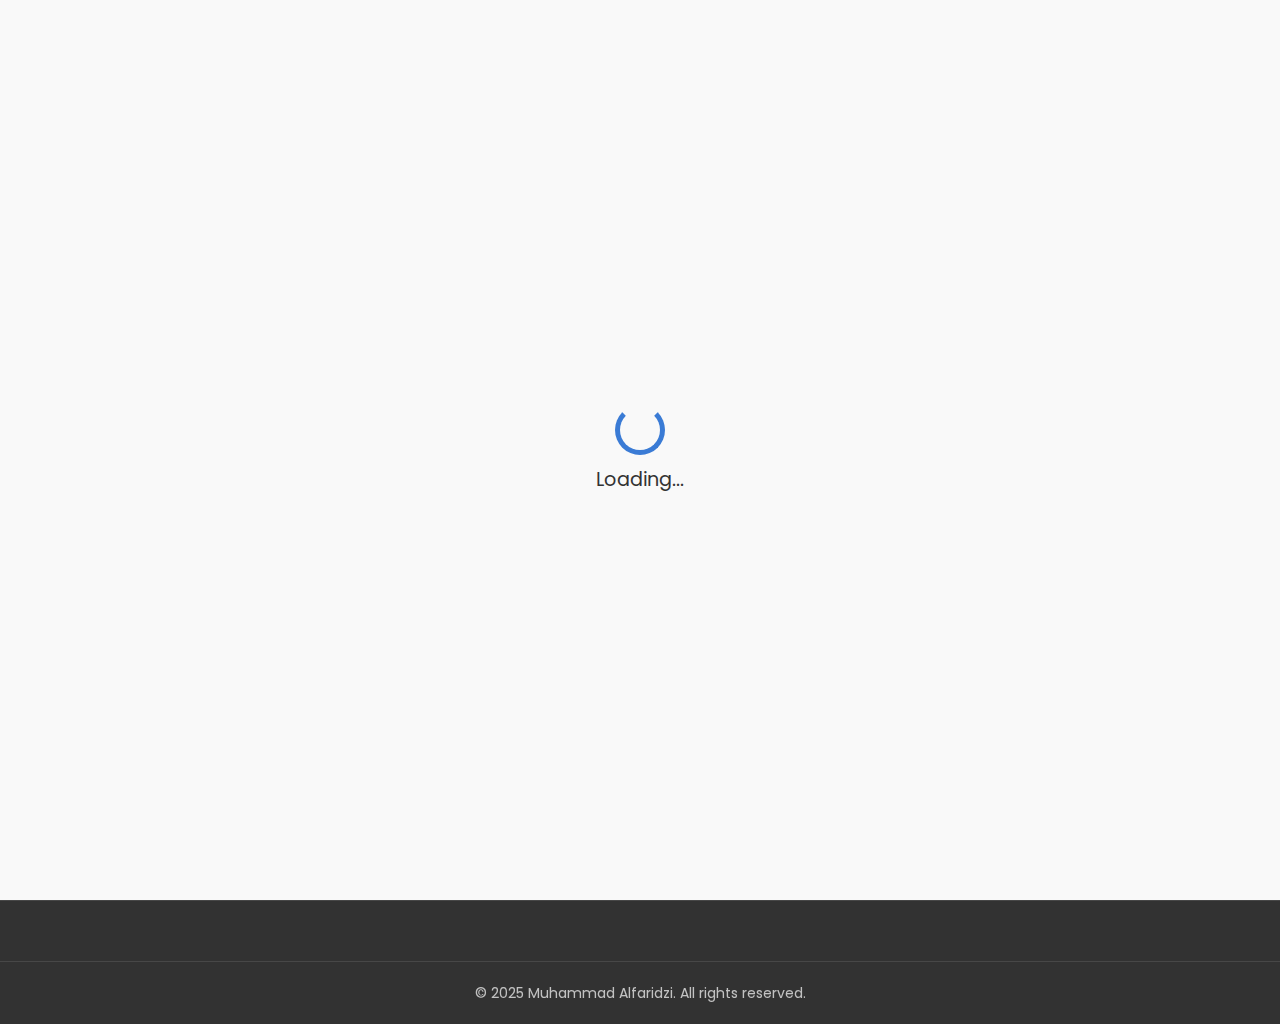
<file: index.html>
<!DOCTYPE html>
<html lang="id">
<head>
    <meta charset="UTF-8">
    <meta name="viewport" content="width=device-width, initial-scale=1.0">
    <title>Muhammad Alfaridzi - Portfolio</title>
    <link rel="stylesheet" href="https://cdnjs.cloudflare.com/ajax/libs/font-awesome/6.0.0/css/all.min.css">
    <link rel="stylesheet" href="https://fonts.googleapis.com/css2?family=Poppins:wght@300;400;500;600;700&display=swap">
    <link rel="stylesheet" href="assets/css/styles.css">
</head>
<body>
    <div id="loading-screen">
        <div class="loading-content">
            <div class="loading-spinner"></div>
            <p>Loading...</p>
        </div>
    </div>

    <div class="particle-container">
        <div class="particle"></div>
        <div class="particle"></div>
        <div class="particle"></div>
        <div class="particle"></div>
        <div class="particle"></div>
        <div class="particle"></div>
        <div class="particle"></div>
        <div class="particle"></div>
        <div class="particle"></div>
        <div class="particle"></div>
        <div class="particle"></div>
        <div class="particle"></div>
        <div class="particle"></div>
        <div class="particle"></div>
        <div class="particle"></div>
    </div>

    <header>
        <div class="header-container">
            <h1 class="logo">Portfolio</h1>
            <div class="header-right">
                <div class="theme-toggle" id="themeToggle" title="Toggle Dark/Light Mode">
                    <i class="fas fa-sun"></i>
                </div>
                <div class="nav-toggle" id="navToggle" title="Toggle Menu" aria-expanded="false" aria-controls="navMenu">
                    <span></span>
                    <span></span>
                    <span></span>
                </div>
            </div>
        </div>
        <nav id="navMenu" aria-hidden="true">
            <div class="menu-container">
                <div class="menu-column">
                    <h2>NAVIGASI</h2>
                    <div class="item"><a href="index.html"><i class="fas fa-home"></i> Beranda</a></div>
                    <div class="item"><a href="pages/about.html"><i class="fas fa-user"></i> Profil</a></div>
                    <div class="item"><a href="pages/works.html"><i class="fas fa-pen-fancy"></i> Arsip Tulisan</a></div>
                </div>
                <div class="menu-column">
                    <h2>KONTEN</h2>
                    <div class="item"><a href="pages/gallery.html"><i class="fas fa-images"></i> Galeri</a></div>
                    <div class="item">
                        <a href="pages/blog.html" class="blog-link">
                            <i class="fas fa-blog"></i> Blog <i class="fas fa-chevron-down"></i>
                        </a>
                        <div class="dropdown-menu">
                            <a href="pages/blog/diary.html"><i class="fas fa-book"></i> Diary</a>
                            <a href="pages/blog/review.html"><i class="fas fa-star"></i> Review</a>
                            <a href="pages/blog/refleksi.html"><i class="fas fa-lightbulb"></i> Refleksi</a>
                            <a href="pages/blog/opini.html"><i class="fas fa-comment"></i> Opini</a>
                        </div>
                    </div>
                    <div class="item"><a href="https://kurmaa.carrd.co"><i class="fas fa-share-alt"></i> Medsos</a></div>
                </div>
            </div>
        </nav>
    </header>

    <div class="anime-bg">
        <div class="anime-overlay"></div>
    </div>

    <div class="container">
        <section class="hero">
            <div class="hero-content">
                <div class="profile-image-container">
                    <img src="assets/images/profile.jpg" alt="Foto Profil Muhammad Alfaridzi" class="profile-image">
                    <div class="image-decoration"></div>
                </div>
                <div class="hero-text">
                    <h1 class="animated-text">Halo, Saya <span class="highlight">Muhammad Alfaridzi</span></h1>
                    <h2>Bisa dipanggil <span class="accent">Fariz</span></h2>
                    <p class="subtitle">Penulis & Fotografer</p>
                    <div class="social-links">
                        <a href="#" title="Instagram"><i class="fab fa-instagram"></i></a>
                        <a href="#" title="YouTube"><i class="fab fa-youtube"></i></a>
                        <a href="#" title="LinkedIn"><i class="fab fa-linkedin"></i></a>
                    </div>
                    <div class="cta-buttons">
                        <a href="pages/works.html" class="btn primary-btn">Lihat Karya</a>
                        <a href="pages/contact.html" class="btn secondary-btn">Hubungi Saya</a>
                    </div>
                </div>
            </div>
        </section>
    </div>

    <footer>
        <div class="copyright">
            <p>© 2025 Muhammad Alfaridzi. All rights reserved.</p>
        </div>
    </footer>

    <script src="assets/js/script.js"></script>
</body>
</html>
</file>
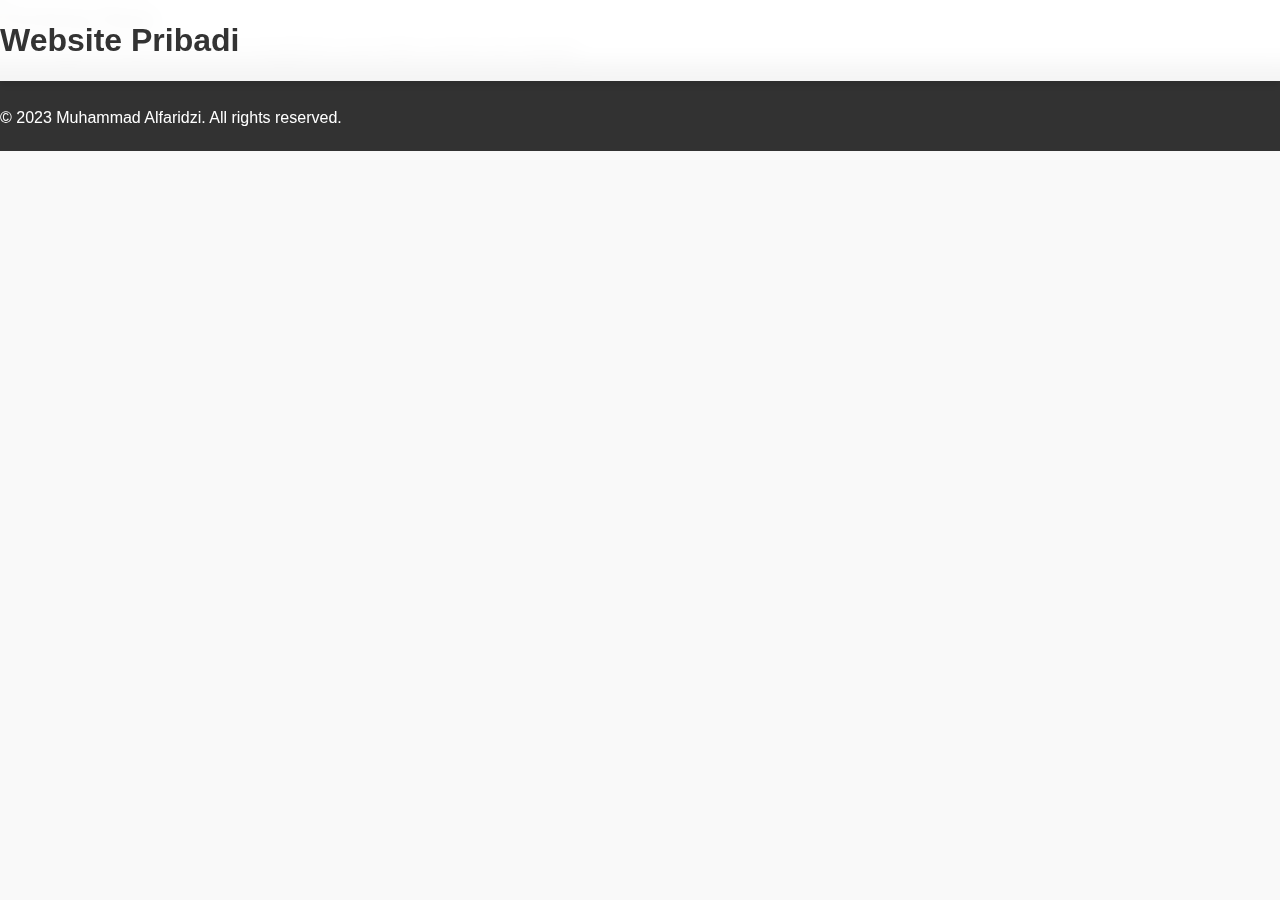
<file: pages/about.html>
<!DOCTYPE html>
<html lang="id">
<head>
    <meta charset="UTF-8">
    <meta name="viewport" content="width=device-width, initial-scale=1.0">
    <title>Tentang Saya - Website Pribadi</title>
    <link rel="stylesheet" href="../assets/css/styles.css">
</head>
<body>
    <header>
        <h1>Website Pribadi</h1>
    </header>
    <nav>
        <a href="../index.html">Beranda</a>
        <a href="about.html">Tentang Saya</a>
        <a href="works.html">Karya Tulisan</a>
        <a href="gallery.html">Galeri Fotografi</a>
        <a href="blog.html">Blog</a>
        <a href="contact.html">Kontak</a>
    </nav>
    <div class="container">
        <h2>Tentang Saya</h2>
        <p>Profil singkat tentang diri saya dan pengalaman saya dalam menulis dan fotografi.</p>
    </div>
    <footer>
        <p>© 2023 Muhammad Alfaridzi. All rights reserved.</p>
    </footer>
</body>
</html>
</file>
<file: assets/css/styles.css>
:root {
    --primary-color: #3a7bd5;
    --secondary-color: #00d2ff;
    --accent-color: #ff6b6b;
    --text-color: #333;
    --text-light: #777;
    --bg-color: #f9f9f9;
    --bg-dark: #1a1a1a;
    --text-dark: #f4f4f4;
    --header-bg: rgba(255, 255, 255, 0.95);
    --header-bg-dark: rgba(22, 22, 22, 0.95);
    --shadow: 0 4px 6px rgba(0, 0, 0, 0.1);
    --transition: all 0.3s ease;
}

* {
    margin: 0;
    padding: 0;
    box-sizing: border-box;
}

body {
    font-family: 'Poppins', sans-serif;
    margin: 0;
    padding: 0;
    background-color: var(--bg-color);
    color: var(--text-color);
    line-height: 1.6;
    transition: var(--transition);
    overflow-x: hidden;
}

#loading-screen {
    position: fixed;
    top: 0;
    left: 0;
    width: 100%;
    height: 100%;
    background-color: var(--bg-color);
    display: flex;
    justify-content: center;
    align-items: center;
    z-index: 9999;
    transition: opacity 0.5s ease;
}

#loading-screen.hide {
    opacity: 0;
    pointer-events: none;
}

.loading-content {
    text-align: center;
}

.loading-spinner {
    width: 50px;
    height: 50px;
    border: 5px solid var(--primary-color);
    border-top: 5px solid transparent;
    border-radius: 50%;
    animation: spin 1s linear infinite;
    margin: 0 auto 10px;
}

@keyframes spin {
    0% { transform: rotate(0deg); }
    100% { transform: rotate(360deg); }
}

.loading-content p {
    font-size: 1.2em;
    color: var(--text-color);
    margin-top: 10px;
}

.anime-bg {
    position: fixed;
    top: 0;
    left: 0;
    width: 100%;
    height: 100%;
    background-image: url('https://source.unsplash.com/random/1920x1080/?anime,japan');
    background-size: cover;
    background-position: center;
    z-index: -2;
}

.anime-overlay {
    position: absolute;
    top: 0;
    left: 0;
    width: 100%;
    height: 100%;
    background: linear-gradient(135deg, rgba(58, 123, 213, 0.8), rgba(0, 210, 255, 0.7));
    mix-blend-mode: multiply;
    z-index: -1;
}

.particle-container {
    position: fixed;
    top: 0;
    left: 0;
    width: 100%;
    height: 100%;
    z-index: -1;
    overflow: hidden;
}

.particle {
    position: absolute;
    width: 10px;
    height: 10px;
    background-color: rgba(255, 255, 255, 0.5);
    border-radius: 50%;
    animation: float 15s infinite linear;
}

.particle:nth-child(odd) {
    background-color: rgba(255, 255, 255, 0.3);
}

.particle:nth-child(1) { top: 10%; left: 10%; animation-delay: 0s; }
.particle:nth-child(2) { top: 20%; left: 20%; animation-delay: 1s; }
.particle:nth-child(3) { top: 30%; left: 30%; animation-delay: 2s; }
.particle:nth-child(4) { top: 40%; left: 40%; animation-delay: 3s; }
.particle:nth-child(5) { top: 50%; left: 50%; animation-delay: 4s; }
.particle:nth-child(6) { top: 60%; left: 60%; animation-delay: 5s; }
.particle:nth-child(7) { top: 70%; left: 70%; animation-delay: 6s; }
.particle:nth-child(8) { top: 80%; left: 80%; animation-delay: 7s; }
.particle:nth-child(9) { top: 90%; left: 90%; animation-delay: 8s; }
.particle:nth-child(10) { top: 15%; left: 85%; animation-delay: 9s; }
.particle:nth-child(11) { top: 25%; left: 75%; animation-delay: 10s; }
.particle:nth-child(12) { top: 35%; left: 65%; animation-delay: 11s; }
.particle:nth-child(13) { top: 45%; left: 55%; animation-delay: 12s; }
.particle:nth-child(14) { top: 55%; left: 45%; animation-delay: 13s; }
.particle:nth-child(15) { top: 65%; left: 35%; animation-delay: 14s; }

@keyframes float {
    0% {
        transform: translateY(0) translateX(0) scale(1);
        opacity: 0;
    }
    10% {
        opacity: 1;
    }
    90% {
        opacity: 1;
    }
    100% {
        transform: translateY(-700px) translateX(300px) scale(0);
        opacity: 0;
    }
}

.blog-link {
    position: relative;
    display: flex;
    align-items: center;
    justify-content: space-between;
}

.blog-link .fa-chevron-down {
    margin-left: 10px;
    transition: transform 0.3s ease;
}

.dropdown-menu {
    display: none;
    flex-direction: column;
    background-color: rgba(255, 255, 255, 0.1);
    padding: 10px;
    border-radius: 5px;
    margin-top: 10px;
    margin-left: 20px;
    animation: fadeIn 0.3s ease;
}

.dropdown-menu a {
    color: #fff;
    padding: 8px 0;
    text-decoration: none;
    display: flex;
    align-items: center;
    transition: var(--transition);
}

.dropdown-menu a i {
    margin-right: 10px;
    color: var(--secondary-color);
}

.dropdown-menu a:hover {
    color: var(--secondary-color);
    transform: translateX(10px);
}

.blog-link.active .fa-chevron-down {
    transform: rotate(180deg);
}

.blog-link.active + .dropdown-menu {
    display: flex;
}

header {
    background-color: var(--header-bg);
    color: var(--text-color);
    padding: 15px 0;
    position: fixed;
    top: 0;
    width: 100%;
    z-index: 1000;
    box-shadow: var(--shadow);
    transition: var(--transition);
    backdrop-filter: blur(10px);
}

.header-container {
    display: flex;
    justify-content: space-between;
    align-items: center;
    width: 90%;
    max-width: 1200px;
    margin: 0 auto;
}

.logo {
    font-size: 28px;
    font-weight: 700;
    background: linear-gradient(to right, var(--primary-color), var(--secondary-color));
    -webkit-background-clip: text;
    background-clip: text;
    -webkit-text-fill-color: transparent;
    margin: 0;
    letter-spacing: 1px;
}

.header-right {
    display: flex;
    align-items: center;
}

.theme-toggle {
    cursor: pointer;
    font-size: 22px;
    margin-right: 20px;
    color: var(--primary-color);
    transition: var(--transition);
}

.theme-toggle:hover {
    transform: rotate(30deg);
}

.nav-toggle {
    display: flex;
    flex-direction: column;
    cursor: pointer;
    z-index: 1000;
    width: 30px;
    height: 25px;
    justify-content: space-between;
}

.nav-toggle span {
    width: 100%;
    height: 3px;
    background-color: var(--primary-color);
    border-radius: 3px;
    transition: var(--transition);
}

.nav-toggle.active span:nth-child(1) {
    transform: rotate(45deg) translate(8px, 7px);
}

.nav-toggle.active span:nth-child(2) {
    opacity: 0;
}

.nav-toggle.active span:nth-child(3) {
    transform: rotate(-45deg) translate(8px, -7px);
}

nav {
    display: none;
    position: fixed;
    top: 70px;
    left: 0;
    width: 100%;
    height: calc(100vh - 70px);
    background-color: rgba(0, 0, 0, 0.95);
    z-index: 999;
    overflow-y: auto;
    backdrop-filter: blur(10px);
    transition: var(--transition);
}

nav.active {
    display: block;
    animation: fadeIn 0.3s ease;
}

@keyframes fadeIn {
    from { opacity: 0; }
    to { opacity: 1; }
}

.menu-container {
    display: flex;
    justify-content: center;
    width: 90%;
    max-width: 1200px;
    margin: 40px auto;
    gap: 50px;
}

.menu-column {
    width: 300px;
}

.menu-column h2 {
    color: #fff;
    font-size: 1.2em;
    margin-bottom: 30px;
    position: relative;
    display: inline-block;
    padding-bottom: 10px;
}

.menu-column h2::after {
    content: '';
    position: absolute;
    bottom: 0;
    left: 0;
    width: 50px;
    height: 3px;
    background: linear-gradient(to right, var(--primary-color), var(--secondary-color));
}

.item {
    margin-bottom: 20px;
    position: relative;
    transition: var(--transition);
}

.item a {
    color: #fff;
    text-decoration: none;
    font-size: 1.1em;
    display: block;
    padding: 10px 0;
    position: relative;
    transition: var(--transition);
}

.item a i {
    margin-right: 10px;
    width: 20px;
    text-align: center;
    color: var(--secondary-color);
}

.item a:hover {
    transform: translateX(10px);
    color: var(--secondary-color);
}

.hero {
    padding: 120px 20px 80px;
    min-height: 100vh;
    display: flex;
    align-items: center;
    justify-content: center;
    background: transparent;
    position: relative;
    z-index: 1;
}

.hero-content {
    display: flex;
    align-items: center;
    max-width: 1000px;
    margin: 0 auto;
    gap: 40px;
    flex-wrap: wrap;
}

.profile-image-container {
    position: relative;
    flex: 0 0 300px;
    margin: 0 auto;
}

.profile-image {
    width: 280px;
    height: 280px;
    border-radius: 50%;
    object-fit: cover;
    box-shadow: 0 10px 20px rgba(0, 0, 0, 0.2);
    border: 5px solid rgba(255, 255, 255, 0.7);
    position: relative;
    z-index: 1;
    transition: transform 0.5s ease;
}

.profile-image:hover {
    transform: scale(1.05);
}

.image-decoration {
    position: absolute;
    top: -15px;
    left: -15px;
    right: -15px;
    bottom: -15px;
    border-radius: 50%;
    background: linear-gradient(to right, var(--primary-color), var(--secondary-color));
    z-index: 0;
    opacity: 0.6;
    animation: pulse 3s infinite alternate;
}

@keyframes pulse {
    0% { transform: scale(1); }
    100% { transform: scale(1.05); }
}

.hero-text {
    flex: 1;
    min-width: 300px;
    padding: 20px;
    background-color: rgba(255, 255, 255, 0.1);
    backdrop-filter: blur(5px);
    border-radius: 15px;
    box-shadow: 0 10px 30px rgba(0, 0, 0, 0.15);
    border: 1px solid rgba(255, 255, 255, 0.2);
}

.hero-text h1 {
    font-size: 2.5em;
    margin-bottom: 10px;
    line-height: 1.2;
    color: #fff;
    text-shadow: 0 2px 4px rgba(0, 0, 0, 0.3);
}

.highlight {
    color: var(--secondary-color);
    position: relative;
    display: inline-block;
    text-shadow: 0 0 10px rgba(0, 210, 255, 0.5);
}

.highlight::after {
    content: '';
    position: absolute;
    width: 100%;
    height: 8px;
    bottom: 5px;
    left: 0;
    background-color: rgba(58, 123, 213, 0.3);
    z-index: -1;
}

.hero-text h2 {
    font-size: 1.8em;
    font-weight: 500;
    margin-bottom: 20px;
    color: #fff;
    text-shadow: 0 2px 4px rgba(0, 0, 0, 0.2);
}

.accent {
    color: var(--accent-color);
    font-weight: 600;
    text-shadow: 0 0 8px rgba(255, 107, 107, 0.5);
}

.subtitle {
    font-size: 1.2em;
    margin-bottom: 30px;
    padding-left: 20px;
    border-left: 3px solid var(--secondary-color);
    color: #fff;
    text-shadow: 0 1px 2px rgba(0, 0, 0, 0.2);
}

.social-links {
    display: flex;
    gap: 15px;
    margin-bottom: 30px;
}

.social-links a {
    color: #fff;
    font-size: 22px;
    transition: var(--transition);
    width: 45px;
    height: 45px;
    border-radius: 50%;
    background-color: rgba(255, 255, 255, 0.1);
    display: flex;
    align-items: center;
    justify-content: center;
    box-shadow: 0 5px 15px rgba(0, 0, 0, 0.2);
    border: 1px solid rgba(255, 255, 255, 0.2);
    backdrop-filter: blur(5px);
}

.social-links a:hover {
    color: #fff;
    background: linear-gradient(to right, var(--primary-color), var(--secondary-color));
    transform: translateY(-5px);
}

.cta-buttons {
    display: flex;
    gap: 15px;
    flex-wrap: wrap;
}

.btn {
    display: inline-block;
    padding: 12px 28px;
    border-radius: 30px;
    text-decoration: none;
    font-weight: 500;
    transition: var(--transition);
    text-align: center;
    position: relative;
    overflow: hidden;
    z-index: 1;
}

.primary-btn {
    background: linear-gradient(to right, var(--primary-color), var(--secondary-color));
    color: white;
    box-shadow: 0 4px 15px rgba(58, 123, 213, 0.4);
}

.primary-btn:hover {
    transform: translateY(-3px);
    box-shadow: 0 8px 20px rgba(58, 123, 213, 0.6);
}

.primary-btn::before {
    content: '';
    position: absolute;
    top: 0;
    left: 0;
    width: 100%;
    height: 100%;
    background: linear-gradient(to right, var(--secondary-color), var(--primary-color));
    z-index: -1;
    transition: opacity 0.5s ease;
    opacity: 0;
}

.primary-btn:hover::before {
    opacity: 1;
}

.secondary-btn {
    background-color: transparent;
    color: #fff;
    border: 2px solid rgba(255, 255, 255, 0.7);
    box-shadow: 0 4px 15px rgba(0, 0, 0, 0.2);
}

.secondary-btn:hover {
    background-color: rgba(255, 255, 255, 0.1);
    border-color: #fff;
    transform: translateY(-3px);
    box-shadow: 0 8px 20px rgba(0, 0, 0, 0.3);
}

footer {
    background-color: rgba(0, 0, 0, 0.8);
    color: #fff;
    padding: 40px 0 20px;
    box-shadow: 0 -4px 6px rgba(0, 0, 0, 0.1);
    transition: var(--transition);
    backdrop-filter: blur(10px);
    border-top: 1px solid rgba(255, 255, 255, 0.1);
}

.copyright {
    text-align: center;
    margin-top: 20px;
    padding-top: 20px;
    border-top: 1px solid rgba(255, 255, 255, 0.1);
    font-size: 14px;
    color: rgba(255, 255, 255, 0.7);
}

body.dark-mode {
    background-color: var(--bg-dark);
    color: var(--text-dark);
}

body.dark-mode header {
    background-color: var(--header-bg-dark);
    box-shadow: 0 4px 6px rgba(0, 0, 0, 0.3);
}

body.dark-mode .hero-text {
    background-color: rgba(0, 0, 0, 0.3);
}

body.dark-mode #loading-screen {
    background-color: var(--bg-dark);
}

body.dark-mode .anime-overlay {
    background: linear-gradient(135deg, rgba(0, 0, 0, 0.7), rgba(0, 40, 60, 0.8));
}

body.dark-mode .loading-content p {
    color: var(--text-dark);
}

body.dark-mode .secondary-btn {
    color: var(--secondary-color);
    border-color: var(--secondary-color);
}

body.dark-mode .secondary-btn:hover {
    background-color: rgba(0, 210, 255, 0.1);
    color: #fff;
}

@media (max-width: 768px) {
    .hero-content {
        flex-direction: column;
        text-align: center;
    }
    
    .profile-image-container {
        margin-bottom: 30px;
    }
    
    .profile-image {
        width: 220px;
        height: 220px;
    }
    
    .menu-container {
        flex-direction: column;
        gap: 30px;
        align-items: center;
    }
    
    .menu-column {
        width: 100%;
        text-align: center;
    }
    
    .menu-column h2::after {
        left: 50%;
        transform: translateX(-50%);
    }
    
    .item a:hover {
        transform: translateX(0) scale(1.05);
    }
    
    .social-links {
        justify-content: center;
    }
    
    .cta-buttons {
        justify-content: center;
    }
    
    .subtitle {
        padding-left: 0;
        border-left: none;
        position: relative;
    }
    
    .subtitle::before {
        content: '';
        width: 50px;
        height: 3px;
        background: var(--secondary-color);
        position: absolute;
        bottom: -10px;
        left: 50%;
        transform: translateX(-50%);
    }
    
    .hero-text {
        padding: 25px 20px;
    }
    
    .hero-text h1 {
        font-size: 2.2em;
    }
    
    .hero-text h2 {
        font-size: 1.6em;
    }
}

@media (max-width: 480px) {
    .hero-text h1 {
        font-size: 1.8em;
    }
    
    .hero-text h2 {
        font-size: 1.4em;
    }
    
    .profile-image {
        width: 180px;
        height: 180px;
    }
    
    .btn {
        width: 100%;
        margin-bottom: 10px;
    }
    
    .particle {
        display: none;
    }
    
    .hero {
        padding: 100px 15px 60px;
    }
}
</file>
